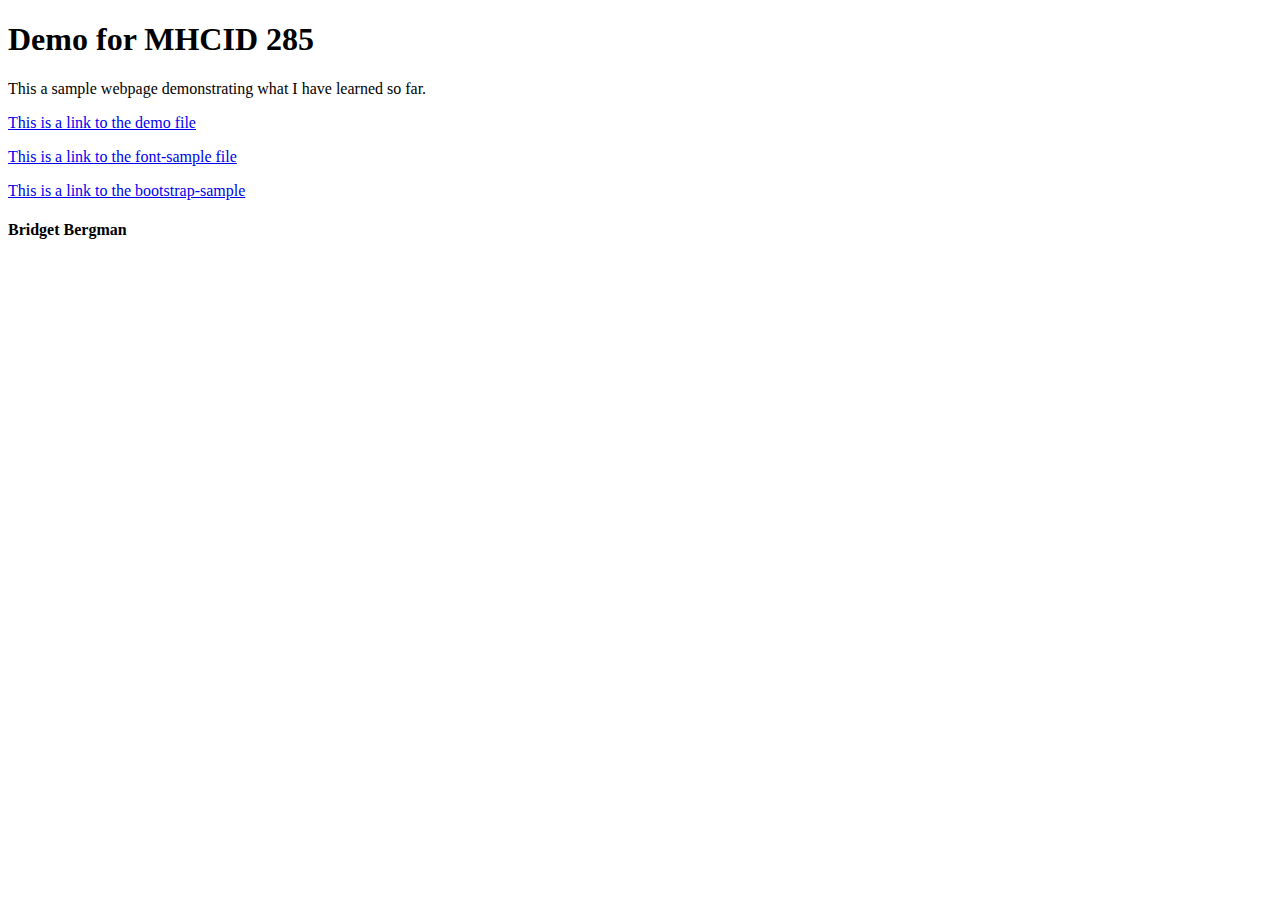
<file: index.html>
<!DOCTYPE html>
<html>
  <head>
    <title>Webpage Demo</title>
  </head>
  <body>
    <h1>Demo for MHCID 285</h1>
    <p>This a sample webpage demonstrating what I have learned so far.</p>
    <p><a href="css_demo.html">This is a link to the demo file</a></p>
    <p><a href="font-sample.html">This is a link to the font-sample file</a></p>
    <p><a href="bootstrap-sample.html">This is a link to the bootstrap-sample</a></p>
    <h4>Bridget Bergman</h4>
  </body>
</html>
</file>
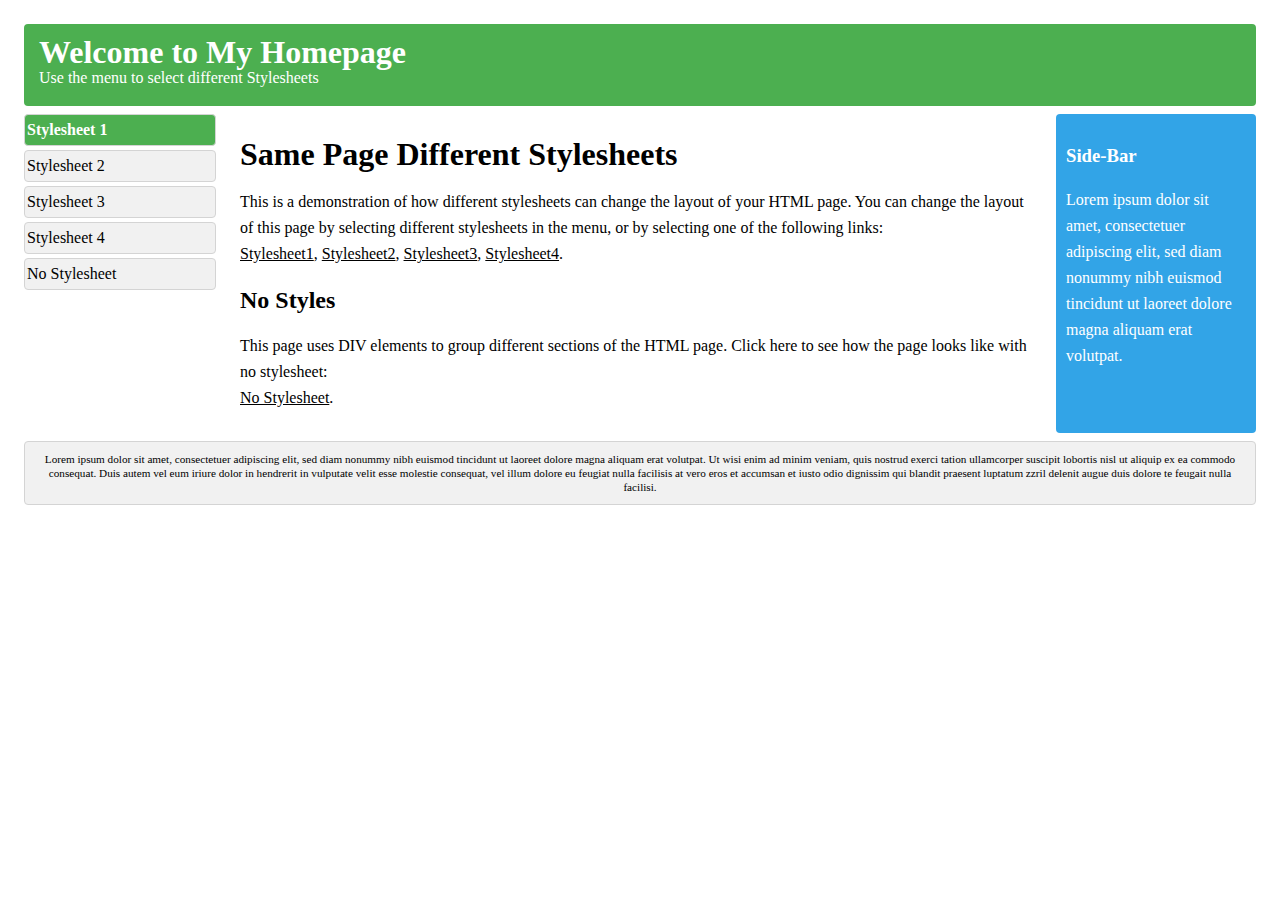
<file: css_demo.html>
<html><head>
<style>/* Stylesheet 1: */
body {
    font: 100% Lucida Sans, Verdana;
    margin: 20px;
    line-height: 26px;
}

.container {
    xmin-width: 900px;
}

.wrapper {
    position: relative;
    overflow: auto;
}

#top, #sidebar, #bottom, .menuitem {
    border-radius: 4px;
    margin: 4px;
}

#top {
    background-color: #4CAF50;
    color: #ffffff;
    padding: 15px;
}

#menubar {
    width: 200px;
    float: left
}

#main {
    padding: 10px;
    margin: 0 210px;
}

#sidebar {
    background-color: #32a4e7;
    color: #ffffff;
    padding: 10px;
    width: 180px;
    bottom: 0;
    top: 0;
    right: 0;
    position: absolute;
}

#bottom {
    border: 1px solid #d4d4d4;
    background-color: #f1f1f1;
    text-align: center;
    padding: 10px;
    font-size: 70%;
    line-height: 14px;
}

#top h1, #top p, #menulist {
    margin: 0;
    padding: 0;
}

.menuitem {
    background-color: #f1f1f1;
    border: 1px solid #d4d4d4;
    list-style-type: none;
    padding: 2px;
    cursor: pointer;
}

.menuitem:hover {
    background-color: #ffffff;
}

.menuitem:first-child {
   background-color:#4CAF50;
   color: white;
   font-weight:bold;
}

a {
    color: #000000;
    text-decoration: underline;
}

a:hover {
    text-decoration: none;
}


@media (max-width: 800px) {
    #sidebar {
        width: auto;
        position: relative;
    } 
    #main {
        margin-right: 0;
    }    
       
}

@media (max-width: 600px) {
    #menubar {
        width: auto;
        float: none;
    }
    #main {
        margin: 0;
    }    
}
</style>

<style>/* Stylesheet 2: */
body {
    font-family: Arial;
    background-color: #d14836;
    line-height: 20px;
}

.container {
    xmin-width: 900px;
}

.wrapper {
    position: relative;
    overflow: auto;
}

#top {
    color: #ffffff;
    padding: 15px;
    font-size: 30px;
    line-height: 26px;    
}

#top h1 {
    margin:0;
    line-height: 50px;
}

#menubar {
    width: 190px;
    float: right;
}

#main {
    padding: 10px;
    background-color: #ffffff;
    font: 80% Verdana;
}

#main h1, #main h2 {
    color: #d14836;
}

#sidebar {
    background-color: #F6DAD7;
    color: #d14836;
    padding: 10px;
}

#bottom {
    text-align: center;
    padding: 10px;
    font-size: 70%;
    color: #ffffff;
}

#menulist {
    padding:0;
    font: 16px verdana;
}

.menuitem {
    width: 155px;
    background-color: #d14836;
    border: 1px solid #d14836;
    border-radius: 40px;
    color: #ffffff;
    list-style-type: none;
    margin: 10px;
    padding: 5px;
    text-align: center;
    cursor: pointer;
}

.menuitem:nth-child(2) {
   background-color:white;
   color: #d14836;
   font-weight:bold;
}

.menuitem:hover {
    background-color: #ffffff;
    color: #d14836;
}

a {
    color: #d14836;
    text-decoration: none;
}

a:hover {
    text-decoration: underline;
}
</style>

<style>/* Stylesheet 3: */
body {
    font: 100% Verdana;
    margin: 20px;
    line-height: 26px;
}

.container {
    xmin-width: 900px;
}

.wrapper {
    position: relative;
    overflow: auto;
}

#sidebar {
    background-color: #f1f1f1;
    border: 1px solid #d4d4d4;
    padding-left: 10px;
}

#bottom {
    text-align: center;
    padding: 10px;
    font-size: 70%;
    line-height: 14px;
}

h1, h2, h3 {
    color: #4CAF50;
}

#menulist {
    padding: 0;
    position: relative;
    overflow: auto;
}

.menuitem {
    width: 165px;
    float: left;
    background-color: #555555;
    color: #ffffff;
    list-style-type: none;
    margin: 4px;
    padding: 2px;
    text-align: center;
    cursor: pointer;
}

.menuitem:nth-child(3) {
   background-color:#4CAF50;
}

.menuitem:hover {
    background-color: #999999;
}

a {
    color: #000000;
}

a:hover {
    color: #84c754;
}
</style>
<style>/* Stylesheet 4: */
body {
    font: 100% Courier New;
    margin: 20px;
    line-height: 26px;
    background-color: #000000;
}

.container {
    xmin-width: 900px;
}

.wrapper {
    position: relative;
    overflow: auto;
}

#top {
    color: #84c754;
    padding: 15px;
}

#main {
    padding: 10px;
    color: #84c754;
}

#sidebar {
    color: #ffffff;
    border: 1px solid #ffffff;
    border-radius: 4px;
    padding: 10px;
    width: 320px;
    top: 0;
    right: 0;
    position: absolute;
    font-size: 80%;
    line-height: 20px;
}

#bottom {
    border: 1px solid #ffffff;
    border-radius: 4px;
    color: #ffffff;
    text-align: center;
    padding: 10px;
    font-size: 70%;
    line-height: 14px;
}

#top h1,#top p {
    margin: 0;
}

.menuitem {
    color: #84c754;
    cursor: pointer;
}

.menuitem:nth-child(4) {
    color:white;
    font-weight:bold;
}

.menuitem:hover {
    color: #ffffff;
}

a {
    color: #ffffff;
}

a:hover {
    color: #84c754;
}
@media (max-width: 600px) {
    #sidebar {
       width: auto;
       margin-bottom:10px;        
       position: relative;
    }    
}

</style>

</head>
<body>

<div class="container wrapper">
  <div id="top">
    <h1>Welcome to My Homepage</h1>
    <p>Use the menu to select different Stylesheets</p>
  </div>
  <div class="wrapper">
   <div id="menubar">
     <ul id="menulist">
       <li class="menuitem" onclick="reStyle(0)">Stylesheet 1
       </li><li class="menuitem" onclick="reStyle(1)">Stylesheet 2
       </li><li class="menuitem" onclick="reStyle(2)">Stylesheet 3
       </li><li class="menuitem" onclick="reStyle(3)">Stylesheet 4
       </li><li class="menuitem" onclick="noStyles()">No Stylesheet
     </li></ul>
    </div>
    <div id="main">
      <h1>Same Page Different Stylesheets</h1>
      <p>This is a demonstration of how different stylesheets can change the layout of your HTML page. You can change the layout of this page by selecting different stylesheets in the menu, or by selecting one of the following links:<br>
      <a href="#" onclick="reStyle(0);return false">Stylesheet1</a>,
      <a href="#" onclick="reStyle(1);return false">Stylesheet2</a>,
      <a href="#" onclick="reStyle(2);return false">Stylesheet3</a>,
      <a href="#" onclick="reStyle(3);return false">Stylesheet4</a>.
      </p>
       <h2>No Styles</h2>
      <p>This page uses DIV elements to group different sections of the HTML page. Click here to see how the page looks like with no stylesheet:<br><a href="#" onclick="noStyles();return false">No Stylesheet</a>.</p>
   </div>
    <div id="sidebar">
      <h3>Side-Bar</h3>
      <p>Lorem ipsum dolor sit amet, consectetuer adipiscing elit, sed diam nonummy nibh euismod tincidunt ut laoreet dolore magna aliquam erat volutpat.</p>
    </div>
  </div>  
  
  
  <div id="bottom">
    Lorem ipsum dolor sit amet, consectetuer adipiscing elit, sed diam nonummy nibh euismod tincidunt ut laoreet dolore magna aliquam erat volutpat. Ut wisi enim ad minim veniam, quis nostrud exerci tation ullamcorper suscipit lobortis nisl ut aliquip ex ea commodo consequat. Duis autem vel eum iriure dolor in hendrerit in vulputate velit esse molestie consequat, vel illum dolore eu feugiat nulla facilisis at vero eros et accumsan et iusto odio dignissim qui blandit praesent luptatum zzril delenit augue duis dolore te feugait nulla facilisi.
  </div>
</div>

<script>
function noStyles() {
    document.styleSheets[0].disabled = true;
    document.styleSheets[1].disabled = true;
    document.styleSheets[2].disabled = true;
    document.styleSheets[3].disabled = true;
}

function reStyle(n) {
    noStyles()
    document.styleSheets[n].disabled = false;
}

function closeBlackdiv() {
    var blackdiv, stylediv;
    blackdiv = document.getElementById("blackdiv")
    blackdiv.parentNode.removeChild(blackdiv);
    stylediv = document.getElementById("stylediv")
    stylediv.parentNode.removeChild(stylediv);
}

function showStyle(n) {
var div, text, blackdiv;
blackdiv = document.createElement("DIV");
blackdiv.setAttribute("style","background-color:#000000;position:absolute;width:100%;height:100%;top:0;opacity:0.5;margin-left:-20px;");
blackdiv.setAttribute("id","blackdiv");
blackdiv.setAttribute("onclick","closeBlackdiv()");
document.body.appendChild(blackdiv);
div = document.createElement("DIV");
div.setAttribute("id","stylediv");
div.setAttribute("style","background-color:#ffffff;padding-left:5px;position:absolute;width:auto;height:auto;top:100px;bottom:50px;left:200px;right:200px;overflow:auto;font-family: monospace; white-space: pre;line-height:16px;");
text = document.createTextNode(document.getElementsByTagName("STYLE")[n].innerHTML);
div.appendChild(text);
document.body.appendChild(div);
//alert(document.getElementsByTagName("STYLE")[n].innerHTML);
}
reStyle(0);
</script>




</body></html>
</file>
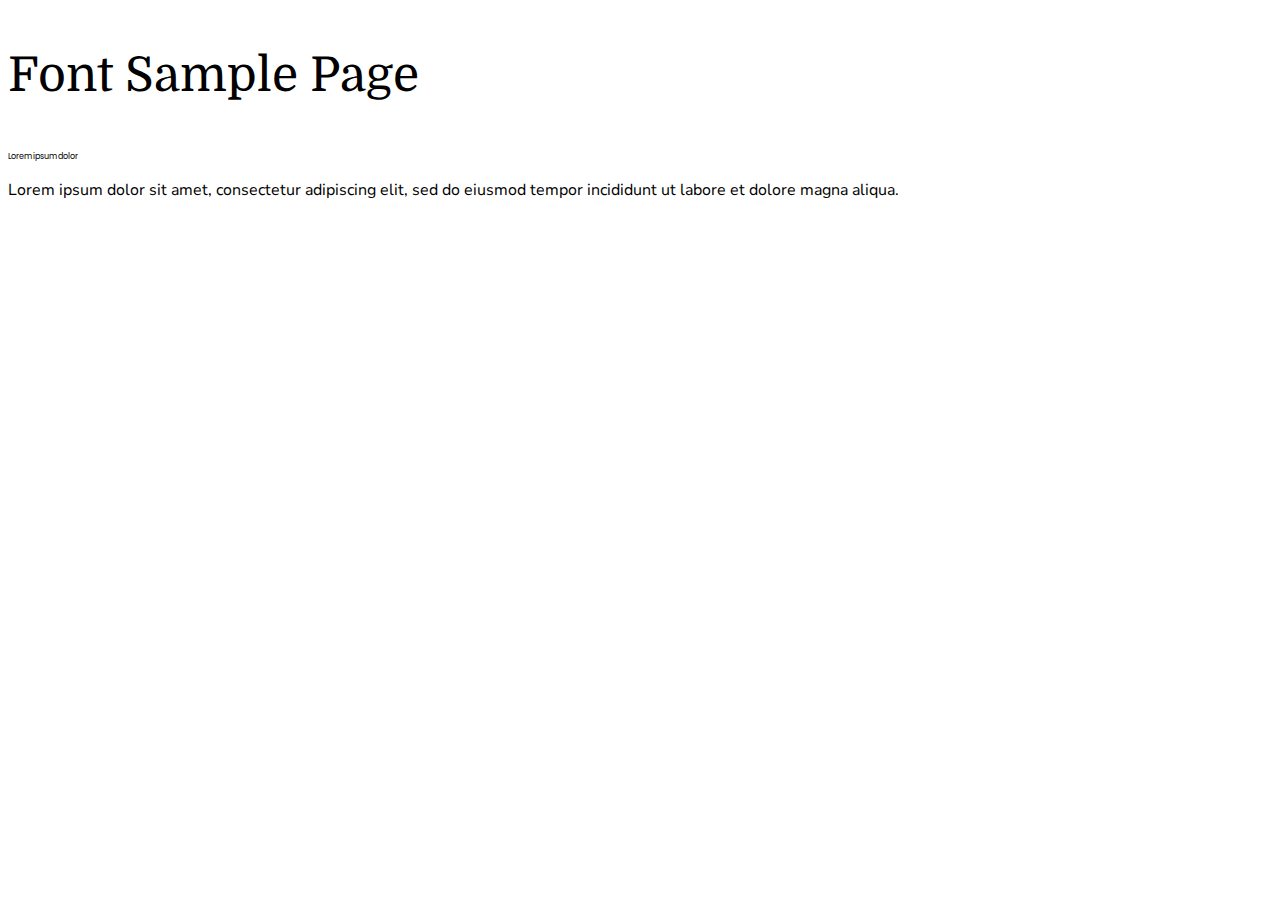
<file: font-sample.html>
<!DOCTYPE html>
<html>
<head>
  <title>Font Sample</title>
  <link href='./style.css' rel='stylesheet'>
  <link rel="preconnect" href="https://fonts.googleapis.com">
  <link rel="preconnect" href="https://fonts.gstatic.com" crossorigin>
  <link href="https://fonts.googleapis.com/css2?family=Domine:wght@700&family=Nunito+Sans&family=Poppins:wght@200&display=swap" rel="stylesheet">
</head>
<body>
  <p class="serif">Font Sample Page</p>
  <p class="light">Lorem ipsum dolor</p>
  <p class="medium">Lorem ipsum dolor sit amet, consectetur adipiscing elit, sed do eiusmod tempor incididunt ut labore et dolore magna aliqua.</p>
</body>
</file>
<file: style.css>
.serif {
  font-family: 'Domine', serif;
  font-size: 300%
}

.light {
  font-family: 'Poppins', sans-serif;
  font-size: 50%
}

.medium {
  font-family: 'Nunito Sans', sans-serif;
}

div {
  margin-top: 10px;
  margin-bottom: 10px;
}

.background {
  background-color: #0e1111;
}
 
  div.col-lg-6 {
    font-family: 'Nunito Sans', sans-serif;
    color: #FFFFFF;
}

.space {
  font-family: 'Domine', sans-serif;
  font-size: 300%;
  text-align: center;
  color: #FFFFFF;
}

#center {
  text-align: center;
}
</file>
